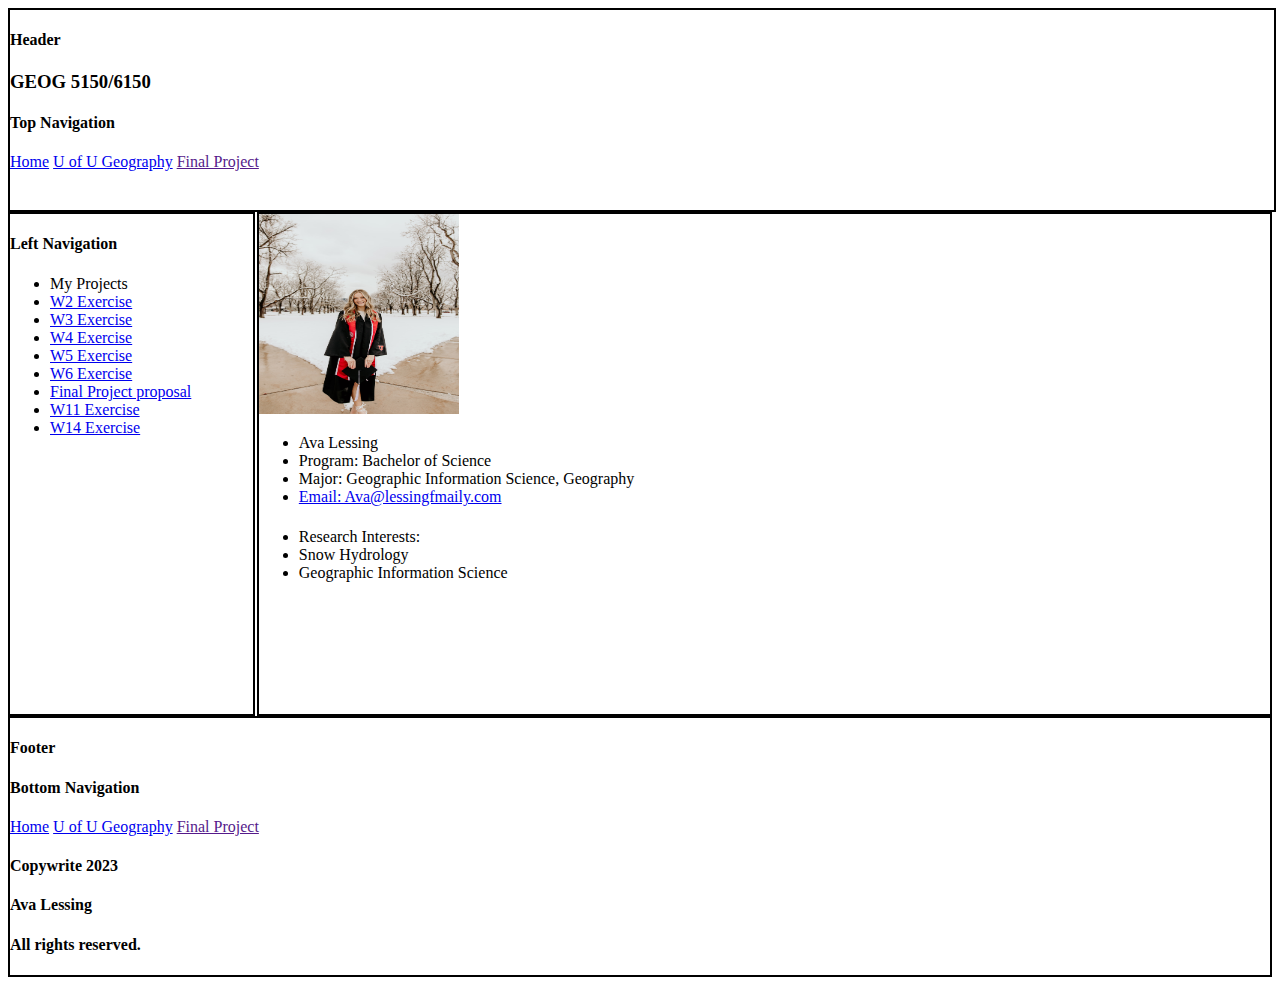
<file: index.html>
<!Doctype html>
<html>
<head>
	<link rel="stylesheet" type="text/css" href="css_Lessing.css">
	<title> Data Vizualization: Ava Lessing </title>
</head>
<body>
<!Data Visualization>
<!Author: Ava Lessing>
<!April 12, 2023>
	<div id="container">
		<div id="header">
			<h4>Header</h4>
			<h3> GEOG 5150/6150 </h3>
			<h4>Top Navigation</h4>
			<a href="file:///C:/Users/ava/OneDrive/Desktop/DataVisualization/W10%20Exercise/Index_Lessing.html">Home</a>
			<a href="https://geog.utah.edu/">U of U Geography</a>
			<a href="">Final Project</a>
		</div>
		<div id="leftnav">
			<h4> Left Navigation </h4>
			<h5> </h5>
			<ul>
				<li>My Projects </li>
				<li><a href="https://utah.instructure.com/courses/832191/discussion_topics/5680270">W2 Exercise</a></li>
				<li><a href="https://utah.instructure.com/courses/832191/assignments/11981472">W3 Exercise </a></li>
				<li><a href="https://utah.instructure.com/courses/832191/assignments/11981803">W4 Exercise</a></li>
				<li><a href="https://utah.instructure.com/courses/832191/assignments/11981972">W5 Exercise</a></li>
				<li><a href="https://utah.instructure.com/courses/832191/assignments/11982333">W6 Exercise</a></li>
				<li><a href="https://utah.instructure.com/courses/832191/assignments/12175329">Final Project proposal</a></li>
				<li><a href="https://www.arcgis.com/apps/dashboards/fb2f9d769d0546edb7b29190caf32f92">W11 Exercise</a></li>
				<li><a href="https://content.csbs.utah.edu/~u1261687/W11LabData/"> W14 Exercise </a></li>
			</ul>
		</div>
		<div id="body">
			<img src="IMG_3136.JPG" width = "200" height = "200">
			<ul>
				<li>Ava Lessing </li>
				<li> Program: Bachelor of Science</li>
				<li> Major: Geographic Information Science, Geography </li>
				<li><a href="mailto:ava@lessingfamily.com">Email: Ava@lessingfmaily.com </a></li>
			</ul>
			<h5> </h5>
			<p>
			<ul>
				<li>Research Interests:</li>
				<li>Snow Hydrology </li>
				<li>Geographic Information Science </li>
			</ul>
			</p>
		</div>
		<div id="footer">
				<h4> Footer </h4>
				<h4> Bottom Navigation </h4>
				<a href="file:///C:/Users/ava/OneDrive/Desktop/DataVisualization/W10%20Exercise/Index_Lessing.html">Home</a>
				<a href="https://geog.utah.edu/">U of U Geography</a>
				<a href="">Final Project</a>
				<h4> Copywrite 2023 </h4>
				<h4> Ava Lessing </h4>
				<h4> All rights reserved.</h4>
		</div>
	</div>
</body>
</html>
</file>
<file: css_Lessing.css>
#container{
	width: 100%;
	height: 100%;
}

#header{
	height: 200px;
	width: 100%;
	border: 2px solid;
}

#leftnav{
	border: 2px solid;
	float: left;
	height: 500px;
	width: 19.2%;
	overflow: auto;
}

#body{
	float: right;
	height: 500px;
	width: 80%;
	border: 2px solid;
	text-align: left;
	overflow: auto;
}

#footer{
	border: 2px solid;
	clear: both;
}
</file>
